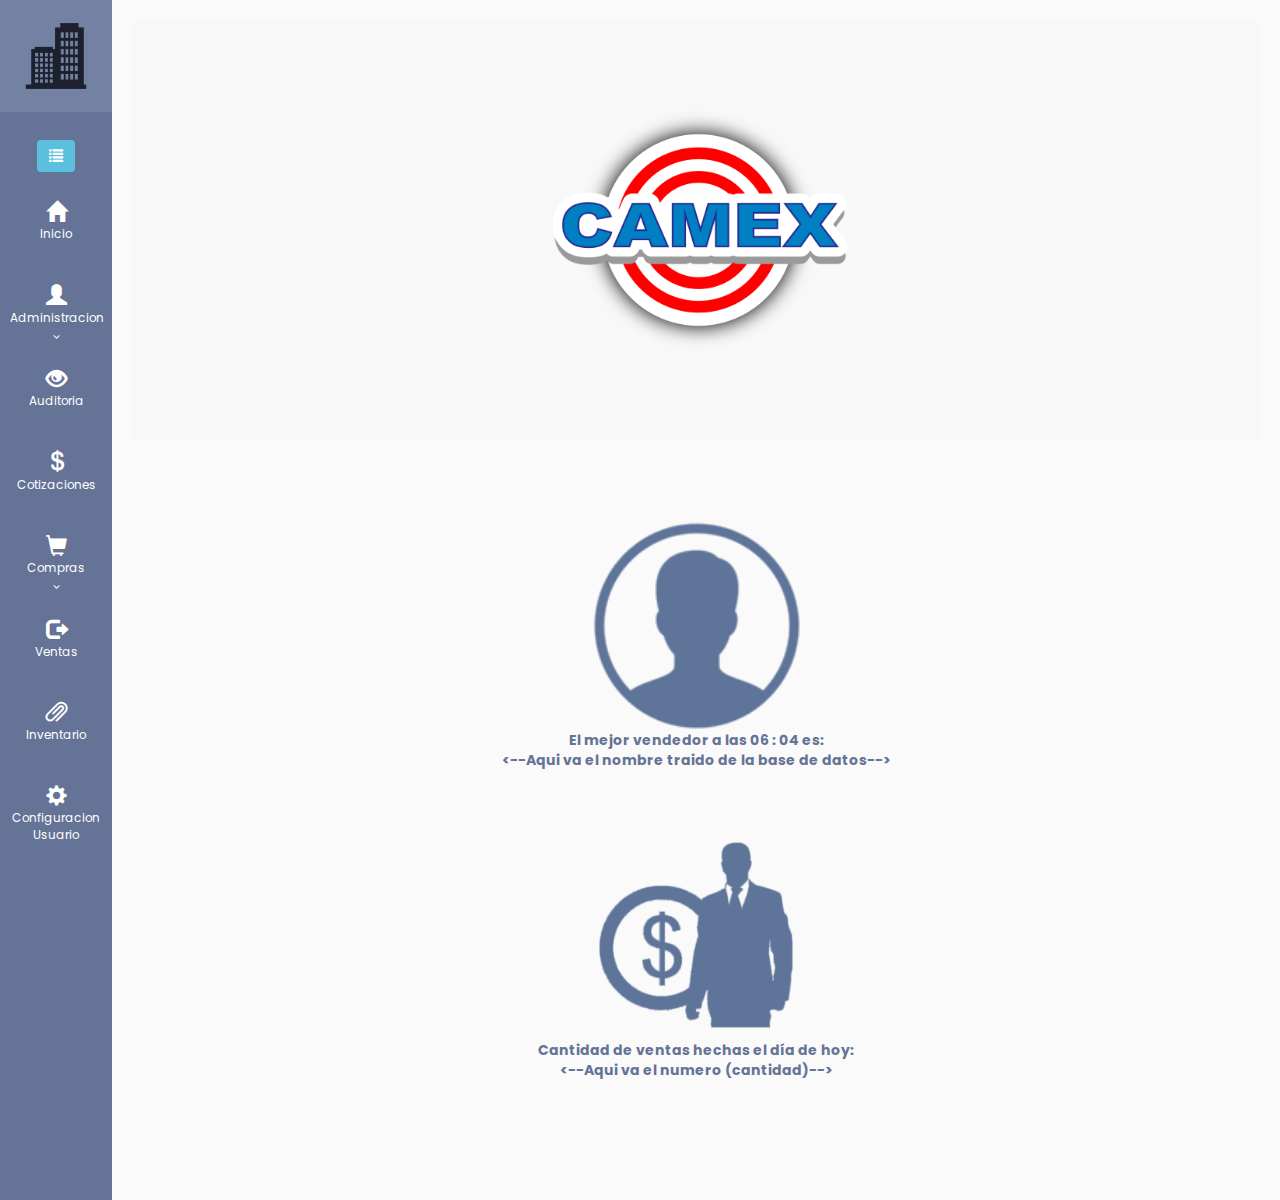
<file: index.html>
<!DOCTYPE html>
<html>

<head>
    <meta charset="utf-8">
    <meta content="width=device-width, initial-scale=1.0" name="viewport">
    <meta content="IE=edge" http-equiv="X-UA-Compatible">
    <link href="imagenes/logo_empresa_icon.png" rel="shortcut icon" type="image/*x-icon" />
    <title>
        www.mipagina.com
    </title>
    <!-- Bootstrap CSS CDN -->
    <link href="https://maxcdn.bootstrapcdn.com/bootstrap/3.3.7/css/bootstrap.min.css" rel="stylesheet">
    <!-- Our Custom CSS -->
    <link href="css/estilos_pantalla_principal.css" rel="stylesheet">

</head>

<body>
    <div class="wrapper">
        <!-- Sidebar Holder -->
        <nav class="active" id="sidebar">
            <div class="sidebar-header">
                <h3>
                    www.mipagina.com
                </h3>
                <strong>
                        <img alt="" src="imagenes/logo_empresa_icon.png" class="img-response">
                      
                    </strong>
            </div>
            <ul class="list-unstyled components">
                <li id="button_active_slide">
                    <center>
                        <button class="btn btn-info navbar-btn" id="sidebarCollapse" type="button">
                                <i class="glyphicon glyphicon-list">
                                </i>
                            </button>
                    </center>
                </li>
                <li>
                    <a>
                        <i class="glyphicon glyphicon-home">
                            </i> Inicio
                    </a>
                </li>
                <li>
                    <a aria-expanded="false" data-toggle="collapse" href="#homeSubmenu">
                        <i class="glyphicon glyphicon-user">
                            </i> Administracion
                    </a>
                    <ul class="collapse list-unstyled" id="homeSubmenu">
                        <li>
                            <a href="#">
                                    Home 1
                                </a>
                        </li>
                        <li>
                            <a href="#">
                                    Home 2
                                </a>
                        </li>
                        <li>
                            <a href="#">
                                    Home 3
                                </a>
                        </li>
                    </ul>
                </li>
                <li>
                    <a href="#">
                        <i class="glyphicon glyphicon-eye-open">
                            </i> Auditoria
                    </a>
                    <a href="#" onclick="cambiar_cont('cotizaciones')">
                        <i class=" glyphicon glyphicon-usd">
                            </i> Cotizaciones
                    </a>
                    <a aria-expanded="false" data-toggle="collapse" href="#pageSubmenu">
                        <i class="glyphicon glyphicon-shopping-cart">
                            </i> Compras
                    </a>
                    <ul class="collapse list-unstyled" id="pageSubmenu">
                        <li>
                            <a href="#">
                                    Page 1
                                </a>
                        </li>
                        <li>
                            <a href="#">
                                    Page 2
                                </a>
                        </li>
                        <li>
                            <a href="#">
                                    Page 3
                                </a>
                        </li>
                    </ul>
                </li>
                <li>
                    <a href="#">
                        <i class="glyphicon glyphicon-log-out">
                            </i> Ventas
                    </a>
                </li>
                <li>
                    <a href="#">
                        <i class="glyphicon glyphicon-paperclip">
                            </i> Inventario
                    </a>
                </li>
                <li>
                    <a href="#">
                        <i class="glyphicon glyphicon-cog">
                            </i> Configuracion Usuario
                    </a>
                </li>
            </ul>
        </nav>
        <!-- Page Content Holder -->
        <!-- Page Content Holder -->
        <div id="content">
            <nav class="navbar navbar-default">
                <div class="container-fluid">
                    <table style="text-align: center;    width: 100%;">
                        <tr>
                            <td>
                                <div class="navbar-header" id="button_hidden">
                                    <button class="btn btn-info navbar-btn" id="sidebarCollapse" type="button">
                                            <i class="glyphicon glyphicon-list">
                                            </i>
                                        </button>
                                </div>
                            </td>
                            <td>
                                <center>
                                    <img class="logo_empresa" src="imagenes/logo_empresa.png" />
                                </center>
                            </td>
                        </tr>
                    </table>
                </div>
            </nav>
            <div id="contenido">
                <br>
                <br>
                <center style="color: #647396;">
                    <img class="icono_pesos_login" src="imagenes/icono_login.png">
                    <br>
                    <b>
                                            El mejor vendedor a las
                                            <b id="hora">
                                            </b> :
                    <b id="minuto">
                                            </b> es:
                    <br>
                    <--Aqui va el nombre traido de la base de datos-->
                        </br>
                        </b>
                        </br>
                        <br>
                        <br>
                        <img class="icono_pesos_login" src="imagenes/icono_pesos.png">
                        <br>
                        <b>
                                                        Cantidad de ventas hechas el día de hoy:
                                                        <br>
                                                            <--Aqui va el numero (cantidad)-->
                                                        </br>
                                                    </b>
                        </br>
                        </img>
                        </br>
                        </br>
                        </img>
                </center>
                </br>
                </br>
            </div>
        </div>
    </div>
    <!-- jQuery CDN -->
    <script src="https://code.jquery.com/jquery-1.12.0.min.js">
    </script>
    <!-- Bootstrap Js CDN -->
    <script src="https://maxcdn.bootstrapcdn.com/bootstrap/3.3.7/js/bootstrap.min.js">
    </script>
    <script src="js/scripts_pantalla_principal.js">
    </script>
</body>

</html>
</file>
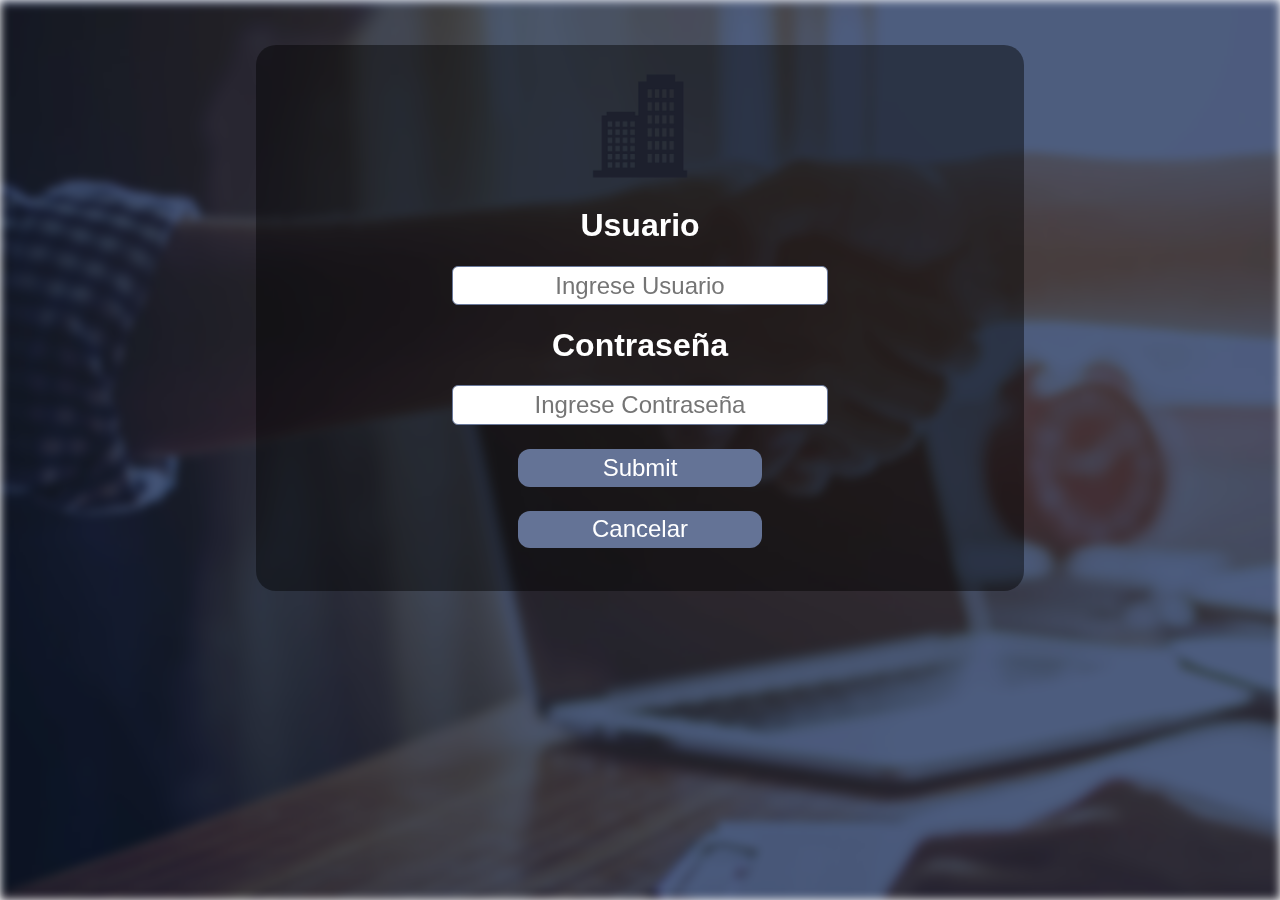
<file: login.html>
<!DOCTYPE html>
<html lang="es">

<head>
    <meta charset="utf-8">
    <meta content="width=device-width, initial-scale=1.0" name="viewport">
    <!--Esto es para hacer compatible la pagina web con explorer edge-->
    <meta content="ie=edge" http-equiv="X-UA-Compatible">
    <!--Esto es para hacer compatible la pagina web con explorer 8,9-->
    <meta content="IE=8; IE=9" http-equiv="X-UA-Compatible" />
    <!--Esto es para el logo en la pestaña  del navegador-->
    <link href="imagenes/logo_empresa_icon.png" rel="shortcut icon" type="image/*x-icon" />
    <!--Texto que se mostrara en la pestaña del navegador-->
    <title>
        www.mipagina.com- Login
    </title>
    <!--Desde aqui inician los enlaces para hojas de estilos-->
    <link href="css/estilos_login.css" rel="stylesheet">
    <!--Hasta aqui finalizan los enlaces para hojas de estilos-->
    </link>
    </meta>
    </meta>
    </meta>
</head>

<body>
    <!--Inicio de background body-->
    <div class="background-body">
    </div>
    <!--Fin de background body-->
    <!--Inicio del formulario del login-->
    <div class="contenedor_form">
        <form action="index.html" method="post">
            <img id="imagen_logo_login" src="imagenes/logo_empresa_icon.png" />
            <h1>
                Usuario
            </h1>
            <input class="input_login" id="input_user" name="user_name" placeholder="Ingrese Usuario" required type="text" />
            <h1>
                Contraseña
            </h1>
            <input class="input_login" name="pass" placeholder="Ingrese Contraseña" required type="text">
            </input>
            <br>
            <input class="botones_login" placeholder="Enviar" type="submit" />
            <br>
            <a href="http://www.mipagina.com/">
                <input class="botones_login" type="button" value="Cancelar">
                </input>
            </a>
            </br>
            </br>
        </form>
    </div>
    <!--Desde aqui inician el enlace con codigo js-->
    <script src="http://ajax.googleapis.com/ajax/libs/jquery/1.11.1/jquery.min.js">
    </script>
    <script src="js/scripts_login.js">
    </script>
    <!--Hasta aqui llega el enlace con codigo js-->
</body>

</html>
<!--Fin del formulario del login-->
</file>
<file: css/estilos_pantalla_principal.css>
/*
    DEMO STYLE
*/

@import "https://fonts.googleapis.com/css?family=Poppins:300,400,500,600,700";
body {
    font-family: 'Poppins', sans-serif;
    background: #fafafa;
}

p {
    font-family: 'Poppins', sans-serif;
    font-size: 1.1em;
    font-weight: 300;
    line-height: 1.7em;
    color: #999;
}

a,
a:hover,
a:focus {
    color: inherit;
    text-decoration: none;
    transition: all 0.3s;
}

.logo_empresa {
    width: 30em;
    height: auto;
}

.icono_pesos_login {
    width: 15em;
    height: auto;
}

#button_hidden {
    z-index: 9999;
    padding: 10px 0px 0px 0px;
    height: 99px;
    cursor: pointer;
}

.navbar {
    border: none;
    margin-bottom: 40px;
}

.navbar-btn {
    box-shadow: none;
    outline: none !important;
    border: none;
}

.line {
    width: 100%;
    height: 1px;
    border-bottom: 1px dashed #ddd;
    margin: 40px 0;
}

i,
span {
    display: inline-block;
}


/* ---------------------------------------------------
    SIDEBAR STYLE
----------------------------------------------------- */

.wrapper {
    display: flex;
    align-items: stretch;
}

#sidebar {
    min-width: 265px;
    max-width: 265px;
    background: #647396;
    color: #fff;
    transition: all 0.3s;
}

#sidebar.active {
    min-width: 112px;
    max-width: 112px;
    text-align: center;
}

#sidebar.active .sidebar-header h3,
#sidebar.active .CTAs {
    display: none;
}

#sidebar.active .sidebar-header strong {
    display: block;
}

#sidebar ul li a {
    text-align: left;
}

#sidebar.active ul li a {
    padding: 20px 10px;
    text-align: center;
    font-size: 0.85em;
}

#sidebar.active ul li a i {
    margin-right: 0;
    display: block;
    font-size: 1.8em;
    margin-bottom: 5px;
}

#sidebar.active ul ul a {
    padding: 10px !important;
}

#sidebar.active a[aria-expanded="false"]::before,
#sidebar.active a[aria-expanded="true"]::before {
    top: auto;
    bottom: 5px;
    right: 50%;
    -webkit-transform: translateX(50%);
    -ms-transform: translateX(50%);
    transform: translateX(50%);
}

#sidebar .sidebar-header {
    padding: 20px;
    background: #7381a2;
}

#sidebar .sidebar-header strong {
    display: none;
    font-size: 1.8em;
}

#sidebar ul.components {
    padding: 20px 0;
}

#sidebar ul li a {
    padding: 10px;
    font-size: 1.1em;
    display: block;
}

#sidebar ul li a:hover {
    color: #7381a2;
    background: #fff;
}

#sidebar ul li a i {
    margin-right: 10px;
}

#sidebar ul li.active>a,
a[aria-expanded="true"] {
    color: #fff;
    background: #7381a2;
}

a[data-toggle="collapse"] {
    position: relative;
}

a[aria-expanded="false"]::before,
a[aria-expanded="true"]::before {
    content: '\e259';
    display: block;
    position: absolute;
    right: 20px;
    font-family: 'Glyphicons Halflings';
    font-size: 0.6em;
}

a[aria-expanded="true"]::before {
    content: '\e260';
}

ul ul a {
    font-size: 0.9em !important;
    padding-left: 30px !important;
    background: #7381a2;
}

ul.CTAs {
    padding: 20px;
}

ul.CTAs a {
    text-align: center;
    font-size: 0.9em !important;
    display: block;
    border-radius: 5px;
    margin-bottom: 5px;
}

a.download {
    background: #fff;
    color: #7386D5;
}

a.article,
a.article:hover {
    background: #6d7fcc !important;
    color: #fff !important;
}

.img-response {
    width: 100%;
    height: auto;
}


/* ---------------------------------------------------
    CONTENT STYLE
----------------------------------------------------- */

#content {
    padding: 20px;
    min-height: 100vh;
    transition: all 0.3s;
    width: 100%;
}


/* ---------------------------------------------------
    MEDIAQUERIES
----------------------------------------------------- */

@media (max-width: 768px) {
    #sidebar {
        min-width: 80px;
        max-width: 80px;
        text-align: center;
        margin-left: -80px !important;
    }
    a[aria-expanded="false"]::before,
    a[aria-expanded="true"]::before {
        top: auto;
        bottom: 5px;
        right: 50%;
        -webkit-transform: translateX(50%);
        -ms-transform: translateX(50%);
        transform: translateX(50%);
    }
    #sidebar.active {
        margin-left: 0 !important;
    }
    #sidebar .sidebar-header h3,
    #sidebar .CTAs {
        display: none;
    }
    #sidebar .sidebar-header strong {
        display: block;
    }
    #sidebar ul li a {
        padding: 20px 10px;
    }
    #sidebar ul li a span {
        font-size: 0.85em;
    }
    #sidebar ul li a i {
        margin-right: 0;
        display: block;
    }
    #sidebar ul ul a {
        padding: 10px !important;
    }
    #sidebar ul li a i {
        font-size: 1.3em;
    }
    #sidebar {
        margin-left: 0;
    }
    #sidebarCollapse span {
        display: none;
    }
}

@media (max-width: 630px) {
    .icono_pesos_login {
        width: 9em;
        height: auto;
    }
    .logo_empresa {
        width: 20em;
        height: auto;
    }
}

@media (max-width: 445px) {
    .icono_pesos_login {
        width: 40%;
        height: auto;
    }
    .logo_empresa {
        width: 100%;
        height: auto;
    }
}
</file>
<file: css/estilos_login.css>
body {
    display: block;
    margin: 0px;
    font-family: 'Anton', sans-serif;
}
/*Estos son los estilos para los botones de enviar y cancelar login*/

.botones_login {
    background-color: #647396;
    color: #fff;
    font-size: 1.5em;
    border: none;
    padding: 0.2em 0em;
    border-radius: 0.5em;
    width: 34%;
    margin: 1em 0em 0em 0em;
}
/*Estos son los estilos para la imagen de logo del login*/

#imagen_logo_login {
    width: 7em;
    height: auto;
}
/*Esto es para los input del login*/

.input_login {
    width: 52%;
    text-align: center;
    border-radius: 6px;
    border: solid 1.5px #69789a;
    font-size: 1.5em;
    padding: 0.2em 0em 0.2em 0em;
}
/*Estos son los estilos para la imagen de fondo del login*/

.background-body {
    position: fixed;
    left: 0;
    right: 0;
    z-index: 1;
    display: block;
    background-image: url('../imagenes/Fondo_login.png');
    width: 100%;
    height: 100%;
    -webkit-filter: blur(5px);
    -moz-filter: blur(5px);
    -o-filter: blur(5px);
    -ms-filter: blur(5px);
    filter: blur(5px);
}
/*Estos son los estilos para el contenedor del formulario de login*/

.contenedor_form {
    border-radius: 20px;
    z-index: 9989;
    color: #FFFFFF;
    left: 20%;
    background-color: #00000070;
    padding: 25px;
    position: absolute;
    right: 20%;
    text-align: center;
    top: 5%;
    width: auto;
}
/*Desde aqui inician los estilos responsive*/

@media screen and (max-width: 830px) {
    .input_login {
        width: 77%;
        font-size: 1.2em;
    }
    .botones_login {
        font-size: 1.2em;
    }
}
@media screen and (max-width: 520px) {
    .contenedor_form {
        left: 8%;
        right: 8%;
    }
}
@media screen and (max-width: 385px) {
    h1 {
        font-size: 1.5em !important;
    }
    .input_login {
        width: 96%;
        font-size: 1em;
    }
    .botones_login {
        font-size: 1em;
        width: 80%;
    }
}
/*Aqui terminan los estilos responsive*/
</file>
